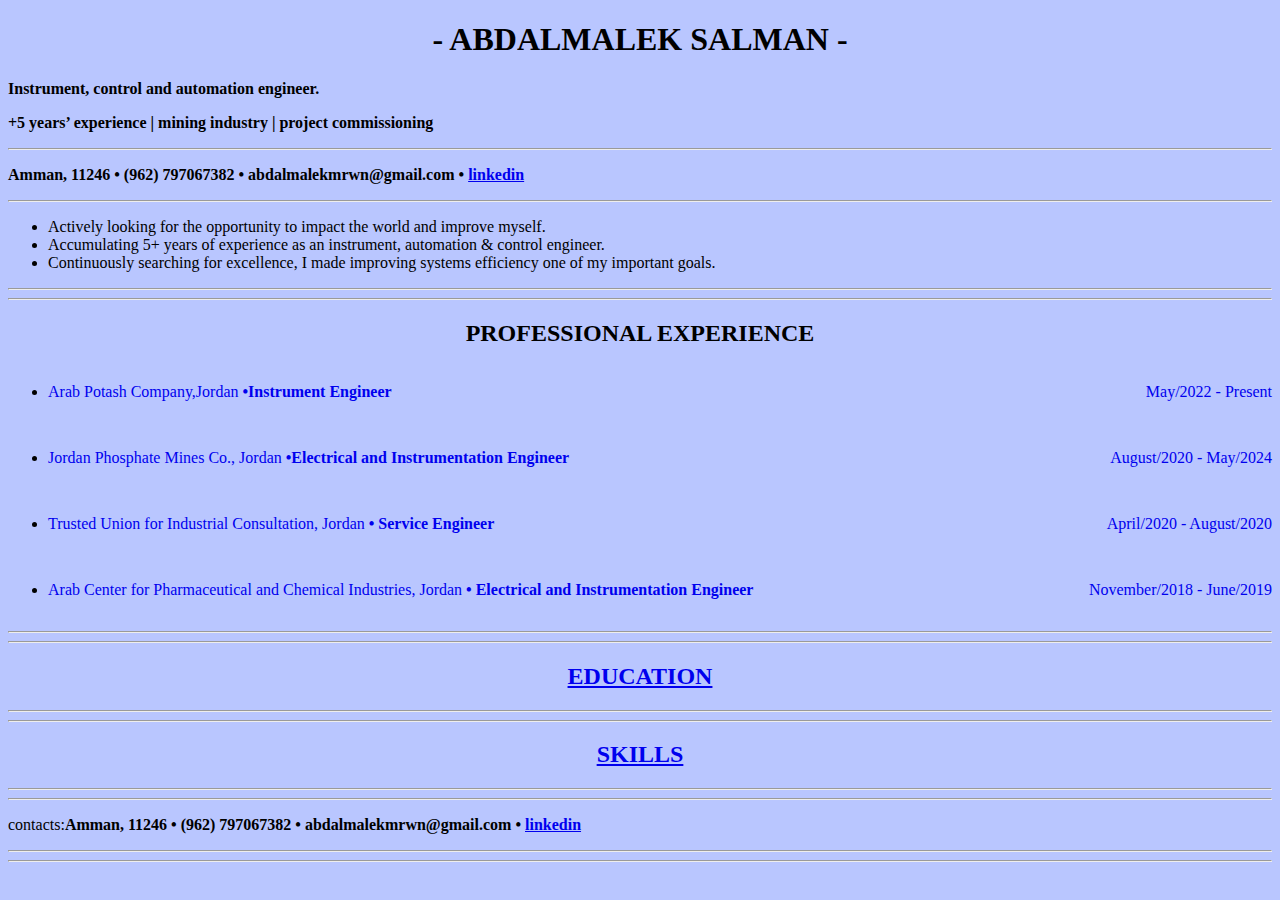
<file: index.html>
<!DOCTYPE html>
<html lang="en">

<head>
    <meta charset="UTF-8">
    <meta name="viewport" content="width=device-width, initial-scale=1.0">
    <link rel="stylesheet" href="indexstyle.css" />
    <title>Abdalmalek Salman's resume</title>
</head>

<body>
    <h1>- ABDALMALEK SALMAN -</h1>
    <P><b>Instrument, control and automation engineer.</b></P>
    <p><b>+5 years’ experience | mining industry | project commissioning</b></p>
    <hr>
    <p><b>Amman, 11246 • (962) 797067382 • abdalmalekmrwn@gmail.com • <a
                href="https://www.linkedin.com/in/abd-al-malk-slman">linkedin</a> </b>
    </p>
    <hr>
    <ul>
        <li>Actively looking for the opportunity to impact the world and improve myself.
        </li>
        <li>Accumulating 5+ years of experience as an instrument, automation & control engineer.
        </li>
        <li>Continuously searching for excellence, I made improving systems efficiency one of my important goals.
        </li>
    </ul>
    <hr>
    <hr>

    <div class="exp">

        <h2>PROFESSIONAL EXPERIENCE</h2>

        <ul>
            <li>
                <a href="APC.html">
                    <P class="left"><span>Arab Potash
                            Company,Jordan
                            <b> •Instrument Engineer</b></span>
                        <p class="right">May/2022 - Present</p>
                    </P>

                </a>

            </li>
        </ul>
        <ul>
            <li>
                <a href="JPMC.HTML">
                    <p class="left"><span>Jordan Phosphate Mines Co.,
                            Jordan
                            <b>•Electrical and Instrumentation Engineer</b></span>
                        <p class="right">August/2020 -
                            May/2024</p>
                    </p>


                </a>
            </li>
        </ul>
        <ul>

            <li>
                <a href="UNIVAL.html">
                    <p class="left"><span>Trusted
                            Union for Industrial Consultation, Jordan
                            <b>• Service Engineer </b></span>
                        <p class="right"> April/2020 - August/2020 </p>
                    </p>

                </a>

            </li>


        </ul>
        <ul>
            <li>
                <a href="ACPC.html">
                    <p class="left"><span>Arab
                            Center for Pharmaceutical and Chemical Industries, Jordan
                            <b>• Electrical and Instrumentation
                                Engineer</b></span>
                        <p class="right">November/2018 - June/2019</p>
                    </p>

                </a>

            </li>
        </ul>
    </div>

    <hr>
    <hr>

    <a href="education.html">
        <h2>EDUCATION</h2>
    </a>
    <hr>
    <hr>
    <a href="skills.html">
        <h2>SKILLS</h2>
    </a>
    <hr>
    <hr>
    </p>
    <footer>



        <p>contacts:<b>Amman, 11246 • (962) 797067382 •
                abdalmalekmrwn@gmail.com • <a href="linkedin.com/in/abd-al-malk-slman">linkedin</a> </b></p>
        <hr>
        <hr>
    </footer>

</body>

</html>
</file>
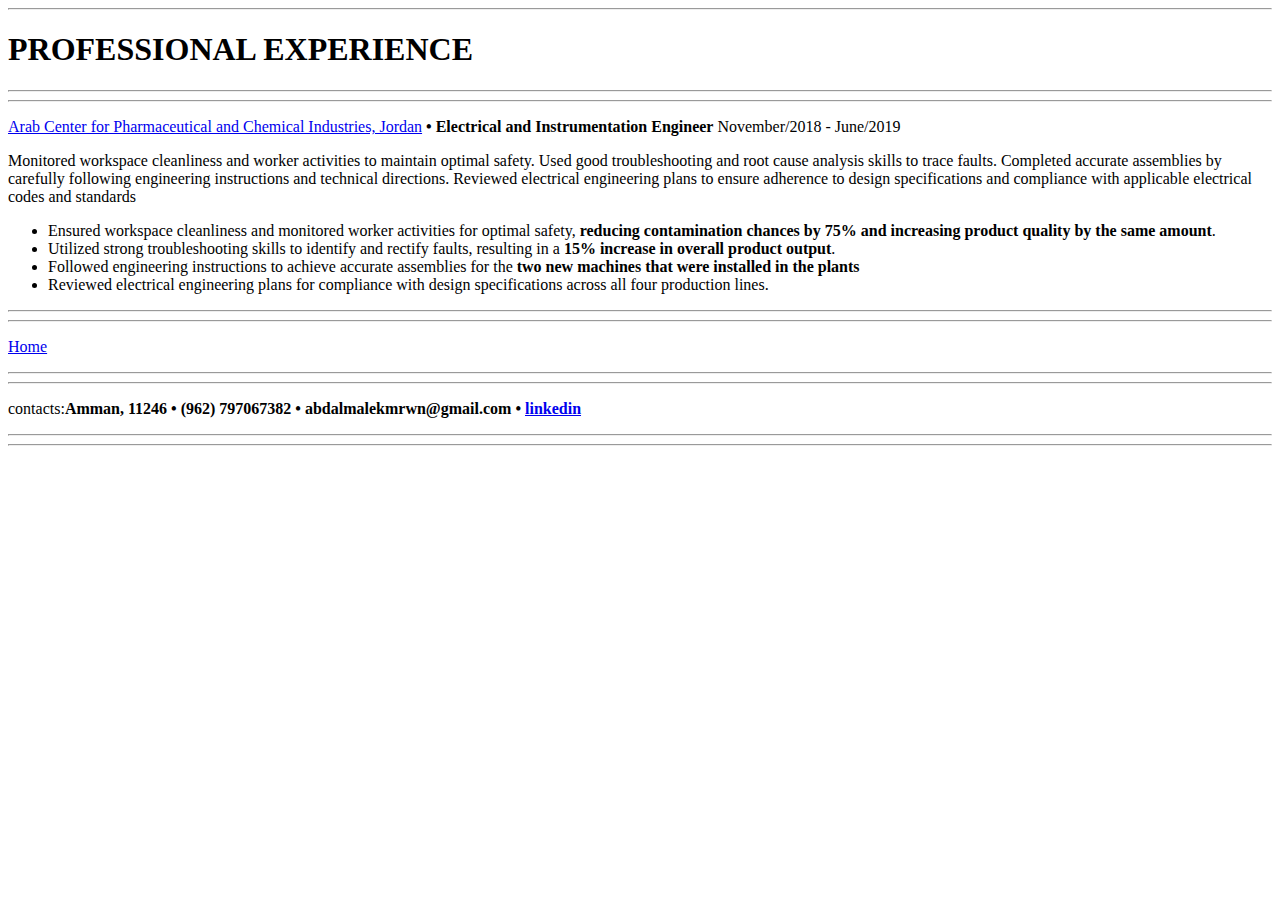
<file: ACPC.html>
<!DOCTYPE html>
<html lang="en">

<head>
    <meta charset="UTF-8">
    <meta name="viewport" content="width=device-width, initial-scale=1.0">
    <title>Experience</title>
</head>

<body>
    <header>
        <hr>
        <h1>PROFESSIONAL EXPERIENCE</h1>
        <hr>
        <hr>
    </header>
    <p><span><a
                href="https://www.linkedin.com/company/acpc-arab-center-for-pharmaceutical-and-chemical-industries-company/">Arab
                Center for Pharmaceutical and Chemical Industries, Jordan</a></span>
        <span><b>• Electrical and Instrumentation
                Engineer</b></span><span> November/2018 - June/2019</span>
    </p>
    <p>Monitored workspace cleanliness and worker activities to maintain optimal safety. Used good
        troubleshooting and root cause analysis skills to
        trace faults. Completed accurate assemblies by carefully following engineering instructions and technical
        directions. Reviewed electrical engineering plans to ensure adherence to
        design specifications and compliance with applicable electrical codes and standards</p>
    <p>
    <ul>
        <li>
            Ensured workspace cleanliness and monitored worker activities for optimal safety, <b>reducing
                contamination chances by 75% and increasing product quality by the same amount</b>.

        </li>
        <li>
            Utilized strong troubleshooting skills to identify and rectify faults, resulting in a <b>15% increase in
                overall product output</b>.


        </li>
        <li>
            Followed engineering instructions to achieve accurate assemblies for the <b>two new machines that
                were installed in the plants</b>
        </li>
        <li>
            Reviewed electrical engineering plans for compliance with design specifications across all four
            production lines.
        </li>
    </ul>
    </p>
    <hr>
    <hr>
    <footer>
        <p><a href="index.html">Home</a></p>
        <hr>
        <hr>
        <p>contacts:<b>Amman, 11246 • (962) 797067382 •
                abdalmalekmrwn@gmail.com • <a href="https://www.linkedin.com/in/abd-al-malk-slman">linkedin</a> </b></p>
        <hr>
        <hr>
    </footer>
</body>

</html>
</file>
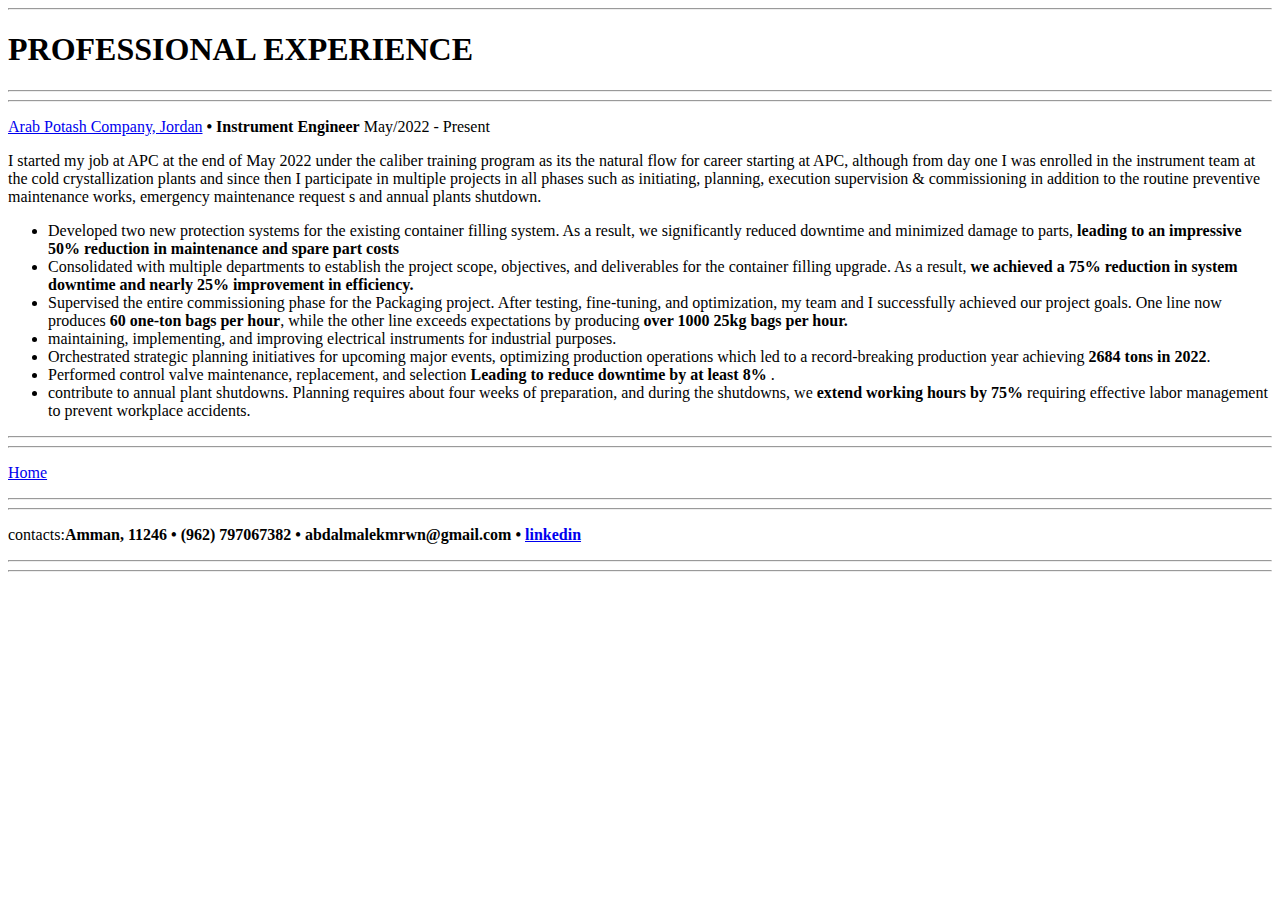
<file: APC.html>
<!DOCTYPE html>
<html lang="en">

<head>
    <meta charset="UTF-8">
    <meta name="viewport" content="width=device-width, initial-scale=1.0">
    <title>Experience</title>
</head>

<body>
    <header>
        <hr>
        <h1>PROFESSIONAL EXPERIENCE</h1>
        <hr>
        <hr>
    </header>

    <p><span><a href="https://www.arabpotash.com/Default/En">Arab Potash Company, Jordan</a></span><span><b> •
                Instrument
                Engineer</b></span><span> May/2022 - Present</span></p>
    <p>I started my job at APC at the end of May 2022 under the caliber training program as its the natural flow for
        career
        starting at APC, although from day one I was enrolled in the instrument team at the cold crystallization plants
        and
        since then I participate in multiple projects in all phases such as initiating, planning, execution supervision
        &
        commissioning in addition to the routine preventive maintenance works, emergency maintenance request s and
        annual plants shutdown.
    </p>
    <p>
    <ul>
        <li>
            Developed two new protection systems for the existing container filling system. As a result, we
            significantly reduced downtime and minimized damage to parts, <b>leading to an impressive 50%
                reduction in maintenance and spare part costs</b></li>
        <li>
            Consolidated with multiple departments to establish the project scope, objectives, and deliverables
            for the container filling upgrade. As a result, <b>we achieved a 75% reduction in system downtime
                and nearly 25% improvement in efficiency.</b>
        </li>
        <li>
            Supervised the entire commissioning phase for the Packaging project. After testing, fine-tuning,
            and optimization, my team and I successfully achieved our project goals. One line now produces
            <b>60 one-ton bags per hour</b>, while the other line exceeds expectations by producing <b>over 1000 25kg
                bags per hour.
            </b>
        </li>
        <li>
            maintaining, implementing, and improving electrical instruments for industrial purposes.
        </li>
        <li>
            Orchestrated strategic planning initiatives for upcoming major events, optimizing production
            operations which led to a record-breaking production year achieving <b>2684 tons in 2022</b>.
        </li>
        <li>
            Performed control valve maintenance, replacement, and selection <b>Leading to reduce downtime by
                at least 8% </b>.
        </li>
        <li>
            contribute to annual plant shutdowns. Planning requires about four weeks of preparation, and
            during the shutdowns, we <b>extend working hours by 75%</b> requiring effective labor management to
            prevent workplace accidents.
        </li>
    </ul>
    </p>
    <hr>
    <hr>
    <footer>
        <p><a href="index.html">Home</a></p>
        <hr>
        <hr>
        <p>contacts:<b>Amman, 11246 • (962) 797067382 •
                abdalmalekmrwn@gmail.com • <a href="https://www.linkedin.com/in/abd-al-malk-slman">linkedin</a> </b></p>
        <hr>
        <hr>
    </footer>
</body>

</html>
</file>
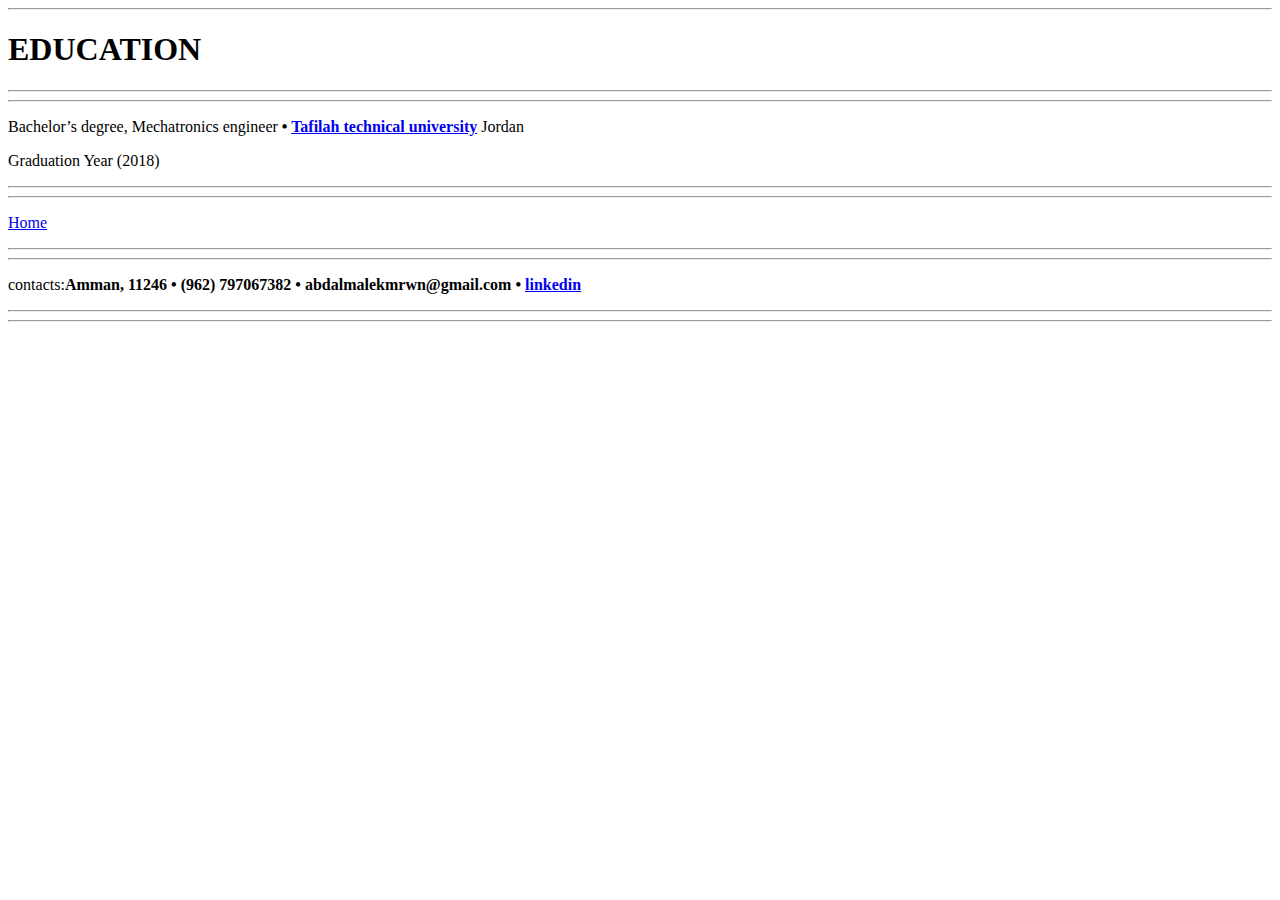
<file: education.html>
<!DOCTYPE html>
<html lang="en">

<head>
    <meta charset="UTF-8">
    <meta name="viewport" content="width=device-width, initial-scale=1.0">
    <title>Education</title>
</head>

<body>
    <hr>
    <h1>EDUCATION</h1>
    <hr>
    <hr>
    <p><span>Bachelor’s degree, Mechatronics engineer </span><span><b>• <a href="https://www.ttu.edu.jo/en/">Tafilah
                    technical
                    university</a></b></span><span> Jordan</span></p>
    <p>Graduation Year (2018) </p>
    <hr>
    <hr>
    <footer>
        <p><a href="index.html">Home</a></p>
        <hr>
        <hr>
        <p>contacts:<b>Amman, 11246 • (962) 797067382 •
                abdalmalekmrwn@gmail.com • <a href="https://www.linkedin.com/in/abd-al-malk-slman">linkedin</a> </b></p>
        <hr>
        <hr>
    </footer>
</body>

</html>
</file>
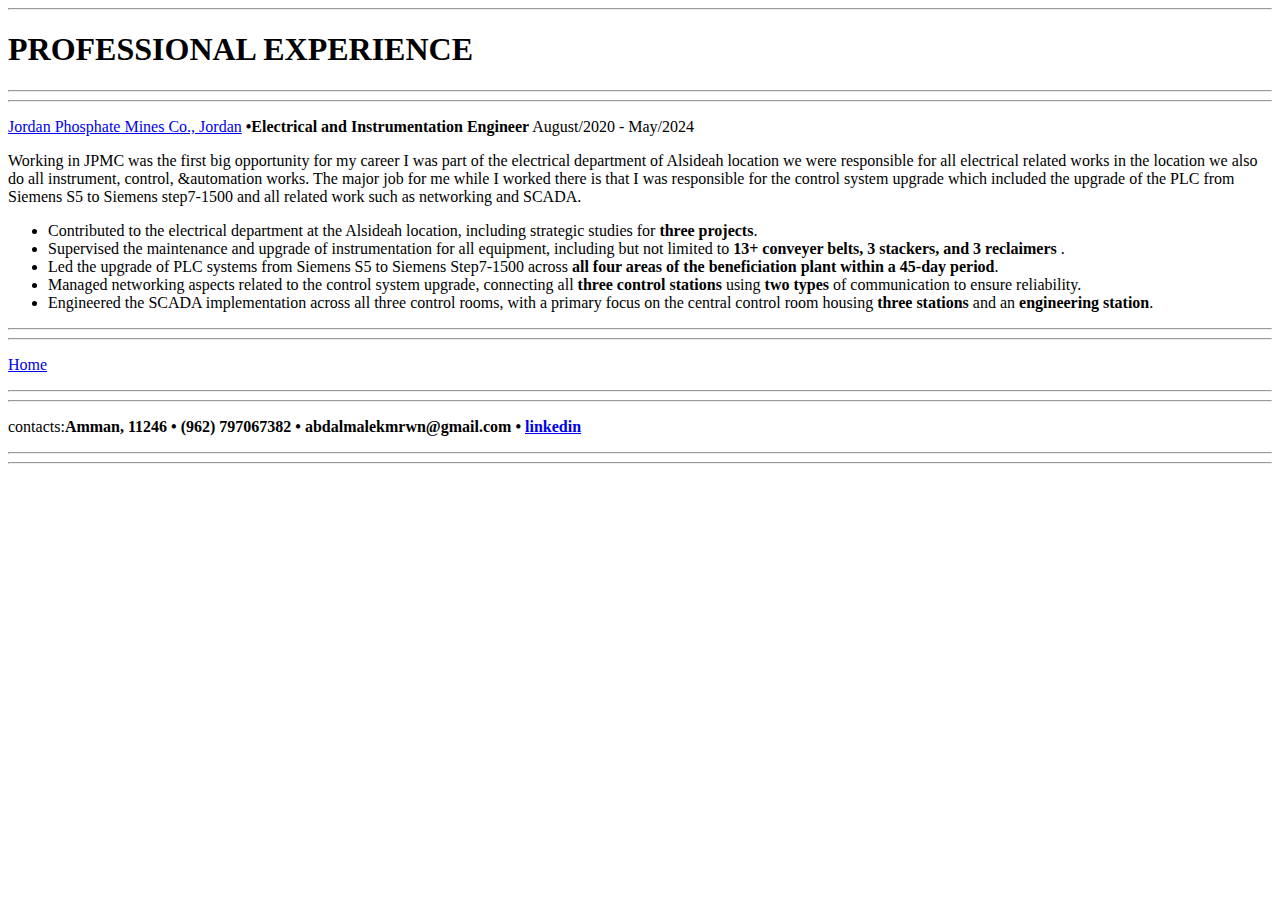
<file: JPMC.HTML>
<!DOCTYPE html>
<html lang="en">

<head>
    <meta charset="UTF-8">
    <meta name="viewport" content="width=device-width, initial-scale=1.0">
    <title>JPMC EXPERIENCE</title>
</head>

<body>
    <header>
        <hr>
        <h1>PROFESSIONAL EXPERIENCE</h1>
        <hr>
        <hr>
    </header>
    <p><span><a href="https://www.jpmc.com.jo/Default/En">Jordan Phosphate Mines Co., Jordan</a>
        </span><span><b>•Electrical and Instrumentation Engineer</b></span><span> August/2020 - May/2024</span>
    </p>
    <p>Working in JPMC was the first big opportunity for my career I was part of the electrical department of
        Alsideah location we were responsible for all electrical related works in the location we also do all
        instrument,
        control, &automation works. The major job for me while I worked there is that I was responsible for the
        control system upgrade which included the upgrade of the PLC from Siemens S5 to Siemens step7-1500 and
        all related work such as networking and SCADA.
    </p>
    <p>
    <ul>
        <li>Contributed to the electrical department at the Alsideah location, including strategic studies for
            <b>three projects</b>.
        </li>
        <li>
            Supervised the maintenance and upgrade of instrumentation for all equipment, including but not
            limited to <b>13+ conveyer belts, 3 stackers, and 3 reclaimers
            </b>.
        </li>
        <li>
            Led the upgrade of PLC systems from Siemens S5 to Siemens Step7-1500 across <b>all four areas of the
                beneficiation plant within a 45-day period</b>.
        </li>
        <li>
            Managed networking aspects related to the control system upgrade, connecting all <b>three control
                stations</b> using <b>two types</b> of communication to ensure reliability.
        </li>
        <li>Engineered the SCADA implementation across all three control rooms, with a primary focus on the
            central control room housing <b>three stations</b> and an <b>engineering station</b>. </li>

    </ul>
    </p>
    <hr>
    <hr>
    <footer>
        <p><a href="index.html">Home</a></p>
        <hr>
        <hr>
        <p>contacts:<b>Amman, 11246 • (962) 797067382 •
                abdalmalekmrwn@gmail.com • <a href="https://www.linkedin.com/in/abd-al-malk-slman">linkedin</a> </b></p>
        <hr>
        <hr>
    </footer>
</body>

</html>
</file>
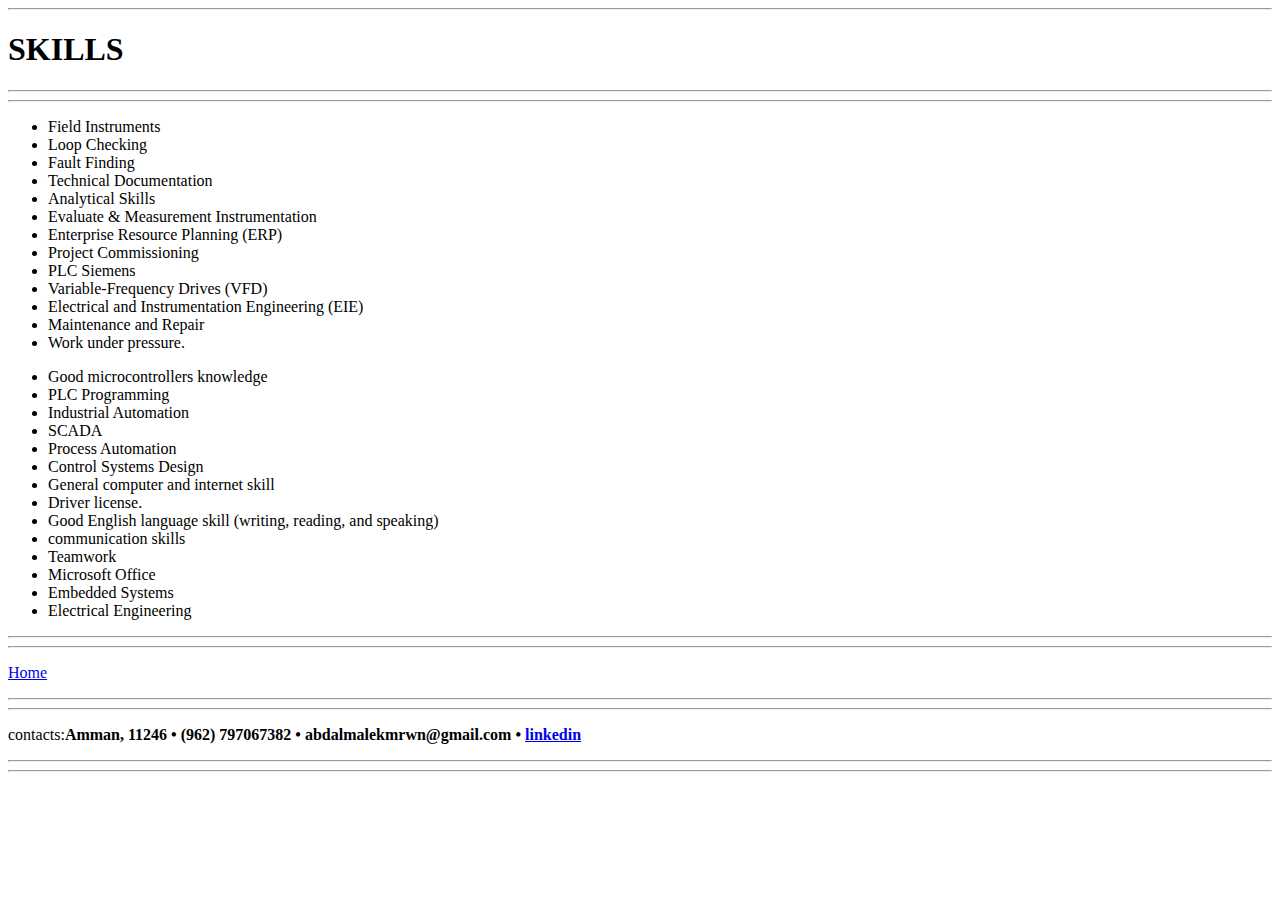
<file: skills.html>
<!DOCTYPE html>
<html lang="en">

<head>
    <meta charset="UTF-8">
    <meta name="viewport" content="width=device-width, initial-scale=1.0">
    <title>Skills</title>
</head>

<body>
    <hr>
    <h1>SKILLS</h1>
    <hr>
    <hr>
    <p>
    <ul>
        <li>Field Instruments</li>
        <li>Loop Checking</li>
        <li>Fault Finding</li>
        <li>Technical Documentation</li>
        <li>Analytical Skills</li>
        <li>Evaluate & Measurement
            Instrumentation</li>
        <li>Enterprise Resource Planning (ERP)</li>
        <li>Project Commissioning</li>
        <li>PLC Siemens</li>
        <li>Variable-Frequency Drives (VFD)</li>
        <li>Electrical and Instrumentation
            Engineering (EIE)</li>
        <li>Maintenance and Repair</li>
        <li>Work under pressure.</li>
    </ul>
    </p>
    <p>
    <ul>
        <li>Good microcontrollers knowledge</li>
        <li>PLC Programming</li>
        <li>Industrial Automation</li>
        <li>SCADA</li>
        <li>Process Automation</li>
        <li>Control Systems Design</li>
        <li>General computer and internet skill</li>
        <li>Driver license.</li>
        <li>Good English language skill (writing,
            reading, and speaking)</li>
        <li>communication skills</li>
        <li>Teamwork</li>
        <li>Microsoft Office</li>
        <li>Embedded Systems</li>
        <li>Electrical Engineering </li>
    </ul>
    </p>
    <hr>
    <hr>
    <footer>
        <p><a href="index.html">Home</a></p>
        <hr>
        <hr>
        <p>contacts:<b>Amman, 11246 • (962) 797067382 •
                abdalmalekmrwn@gmail.com • <a href="https://www.linkedin.com/in/abd-al-malk-slman">linkedin</a> </b></p>
        <hr>
        <hr>
    </footer>
</body>

</html>
</file>
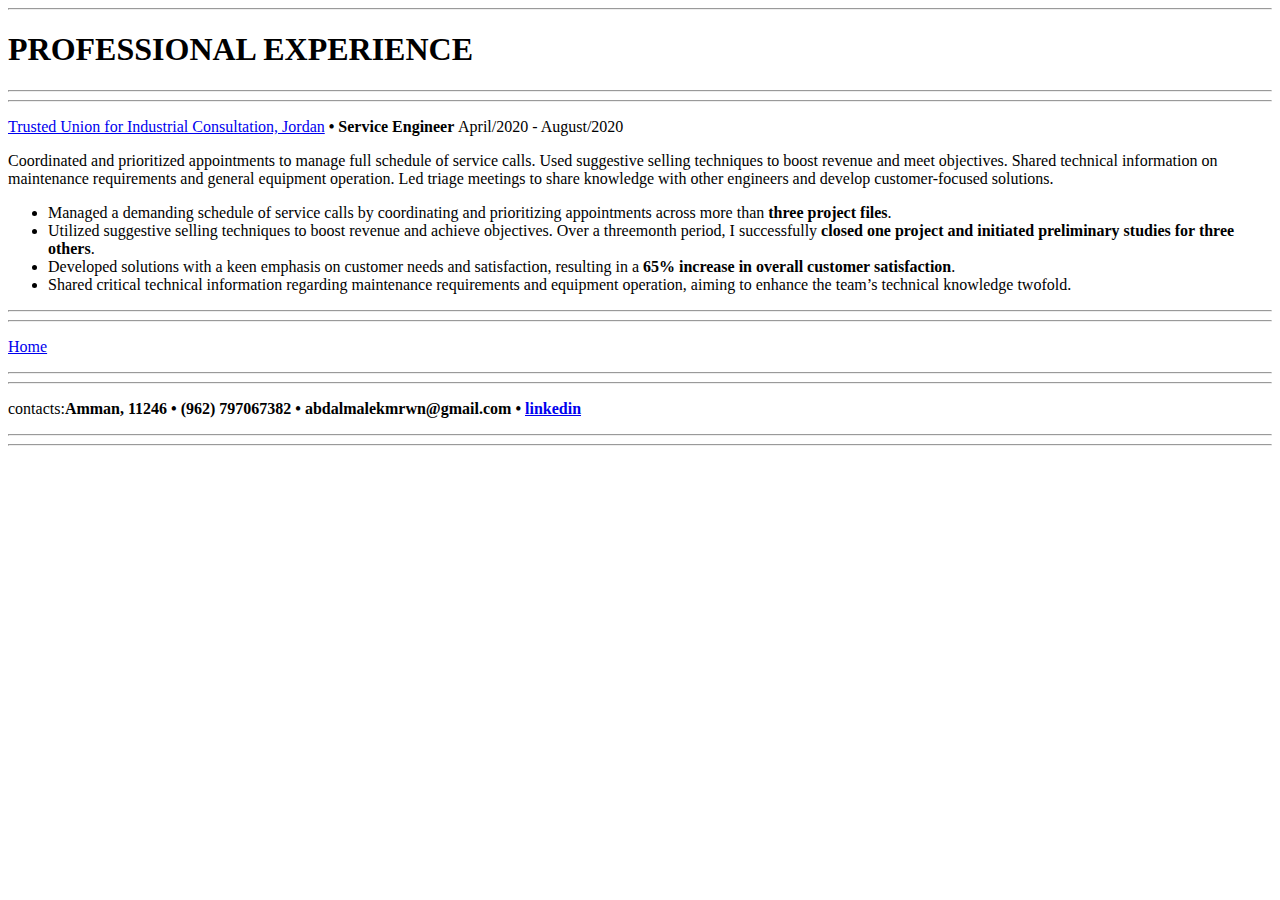
<file: UNIVAL.html>
<!DOCTYPE html>
<html lang="en">

<head>
    <meta charset="UTF-8">
    <meta name="viewport" content="width=device-width, initial-scale=1.0">
    <title>Experience</title>
</head>

<body>
    <header>
        <hr>
        <h1>PROFESSIONAL EXPERIENCE</h1>
        <hr>
        <hr>
    </header>
    <p><span><a href="https://www.linkedin.com/company/unival-jo-trusted-union-for-industrial-consultation/">Trusted
                Union for Industrial Consultation, Jordan</a></span>
        <span><b>• Service Engineer </b></span><span> April/2020 - August/2020 </span>
    </p>
    <p>
        Coordinated and prioritized appointments to manage full schedule of service calls. Used suggestive selling
        techniques to boost revenue and meet objectives. Shared technical information on maintenance
        requirements and
        general equipment operation. Led triage meetings to share knowledge with other engineers and develop
        customer-focused solutions.
    </p>
    <p>
    <ul>
        <li>
            Managed a demanding schedule of service calls by coordinating and prioritizing appointments
            across more than <b>three project files</b>.

        </li>
        <li>
            Utilized suggestive selling techniques to boost revenue and achieve objectives. Over a threemonth period, I
            successfully <b>closed one project and initiated preliminary studies for three
                others</b>.

        </li>
        <li>
            Developed solutions with a keen emphasis on customer needs and satisfaction, resulting in a <b>65%
                increase in overall customer satisfaction</b>.
        </li>
        <li>
            Shared critical technical information regarding maintenance requirements and equipment
            operation, aiming to enhance the team’s technical knowledge twofold.
        </li>
    </ul>
    </p>
    <hr>
    <hr>
    <footer>
        <p><a href="index.html">Home</a></p>
        <hr>
        <hr>
        <p>contacts:<b>Amman, 11246 • (962) 797067382 •
                abdalmalekmrwn@gmail.com • <a href="https://www.linkedin.com/in/abd-al-malk-slman">linkedin</a> </b></p>
        <hr>
        <hr>
    </footer>
</body>

</html>
</file>
<file: indexstyle.css>
body{
    background-color: rgba(0, 47, 255, 0.274);
}
h1,h2 {
    text-align: center;
}
.left{
    display: inline-block;   
}
.right{
    
    float: right;
}
</file>
